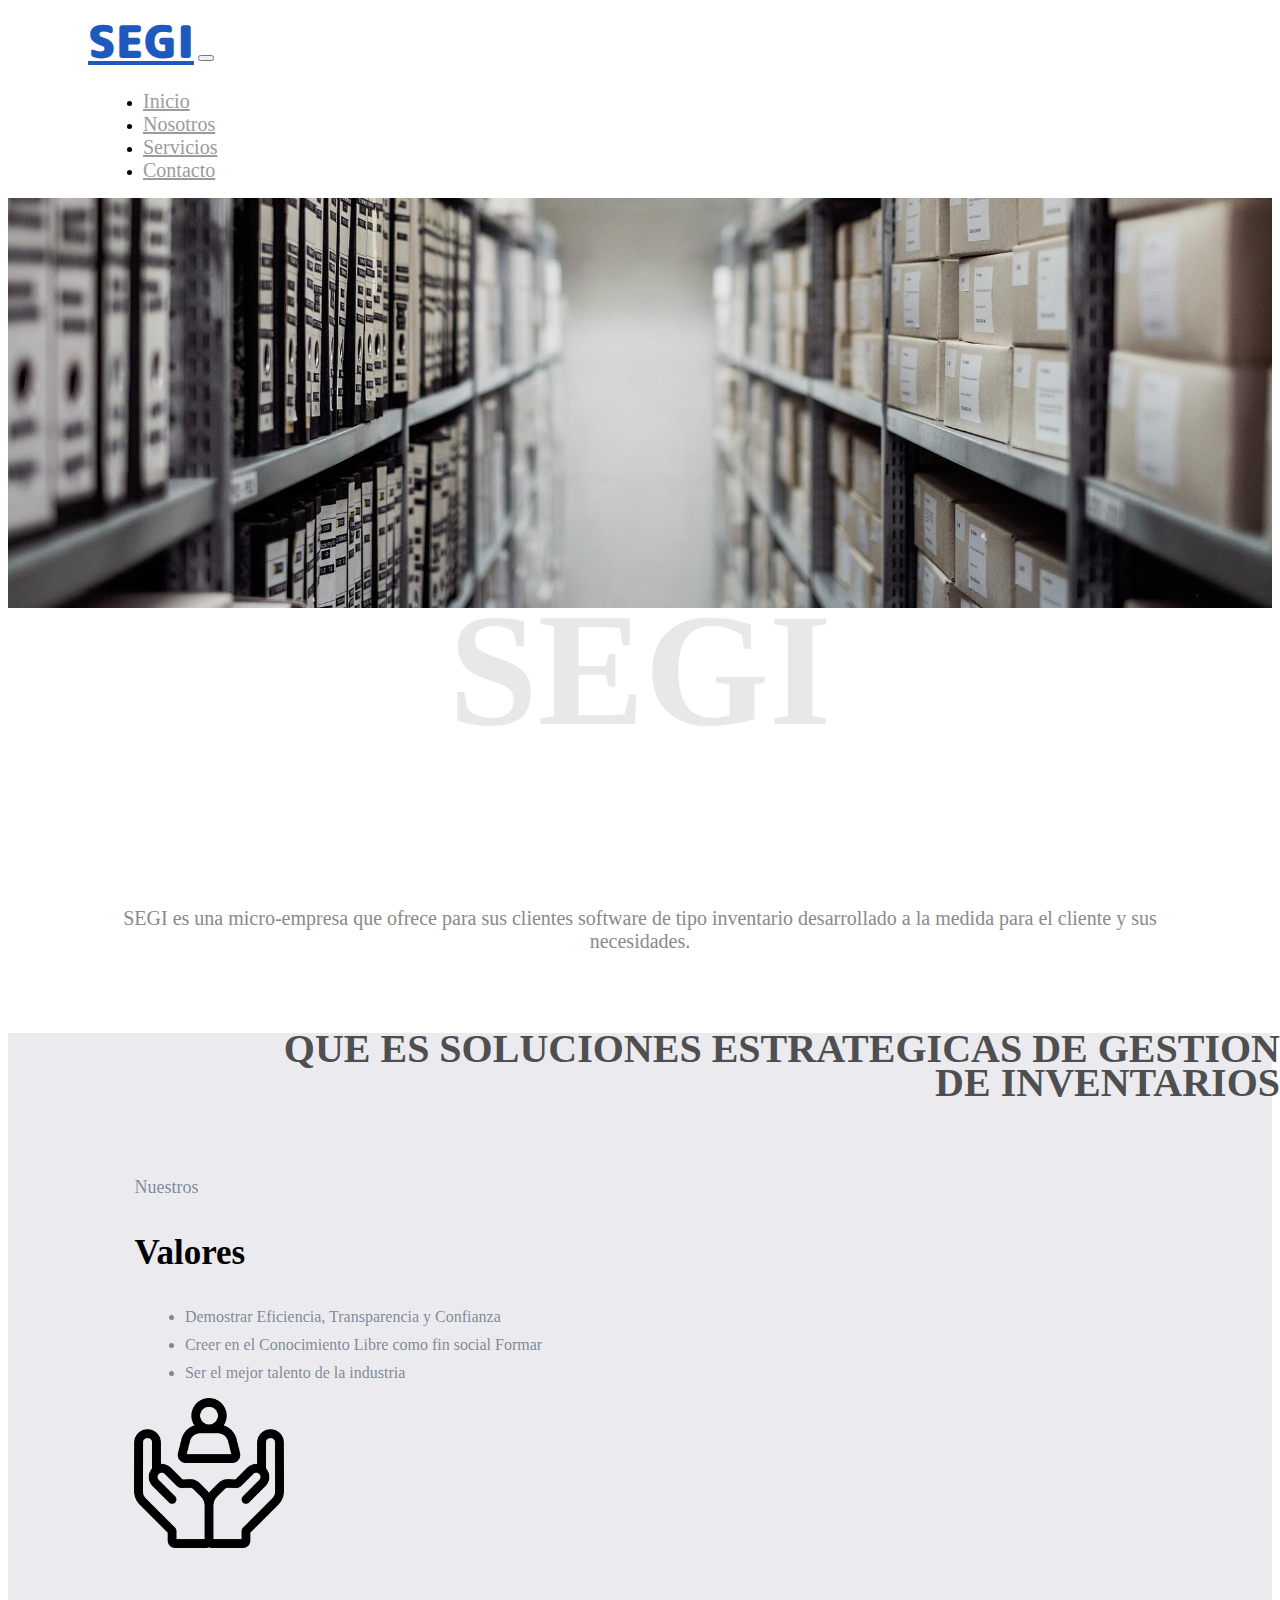
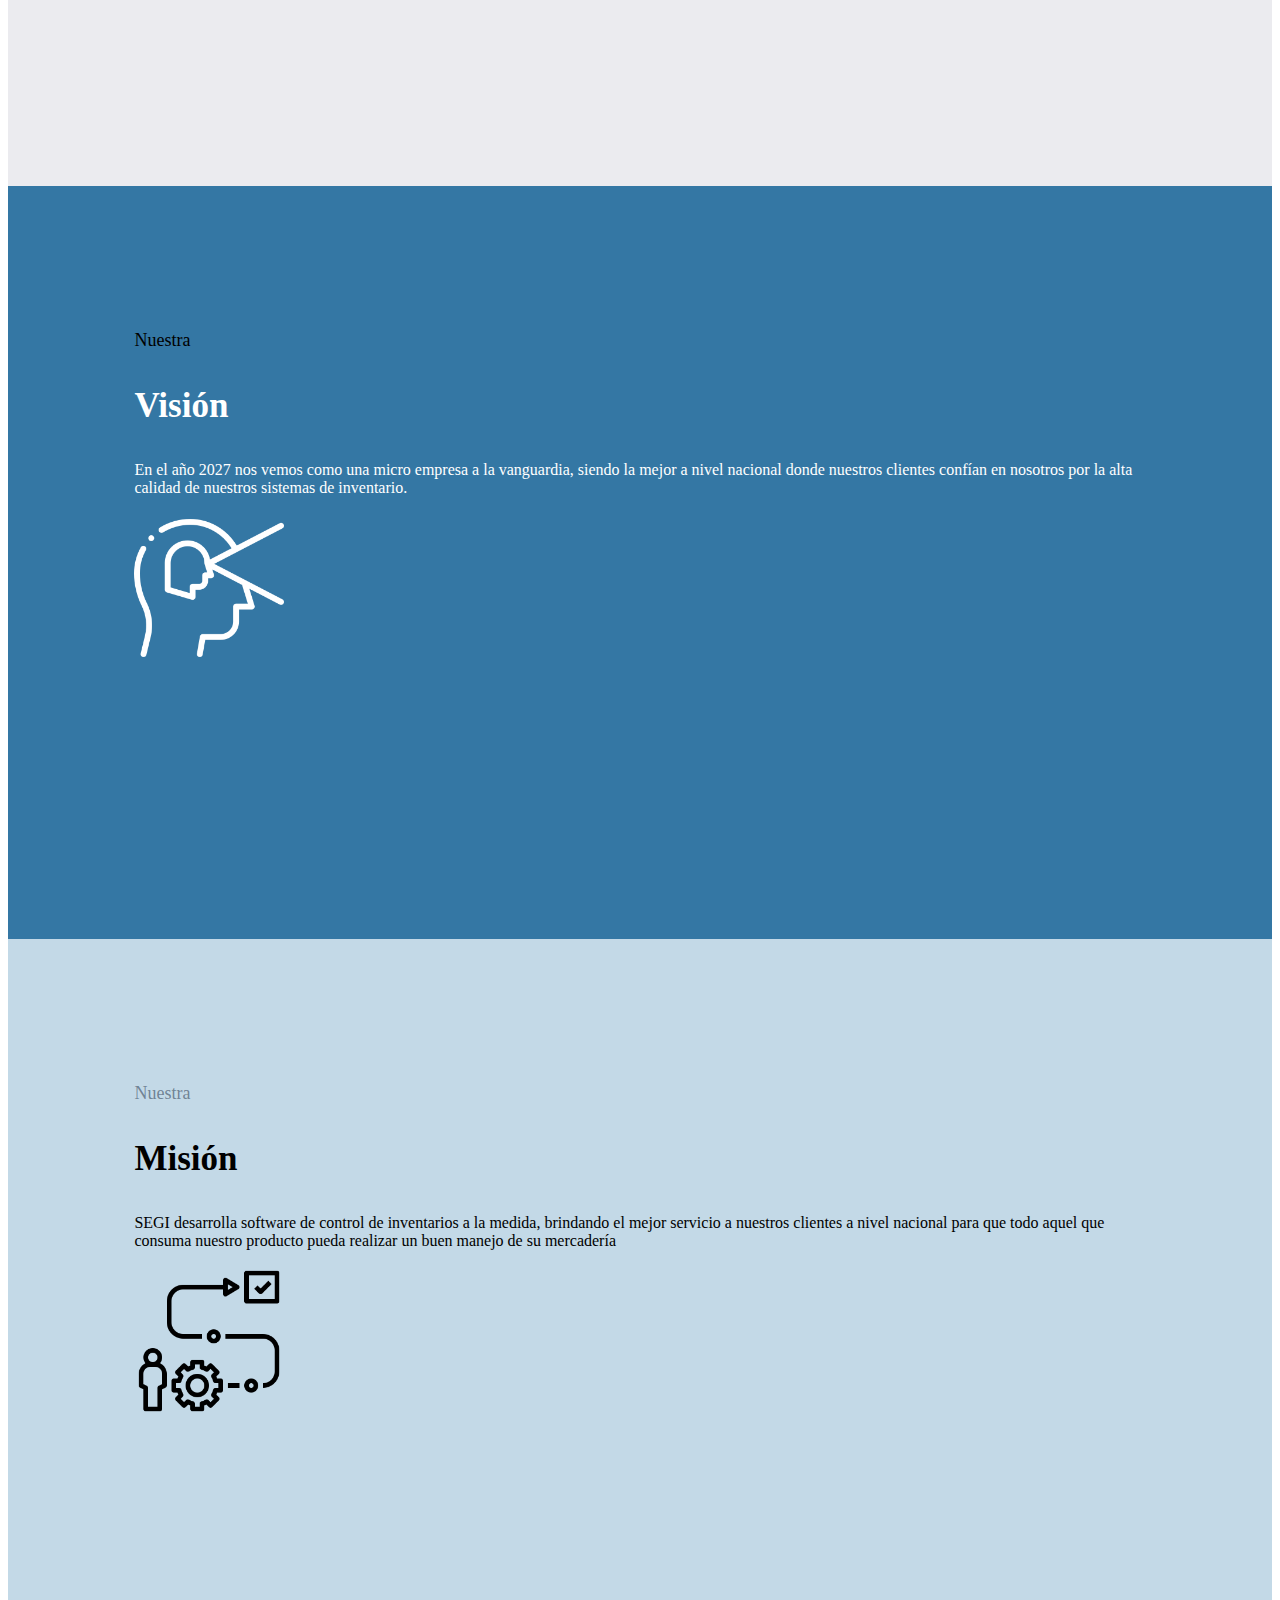
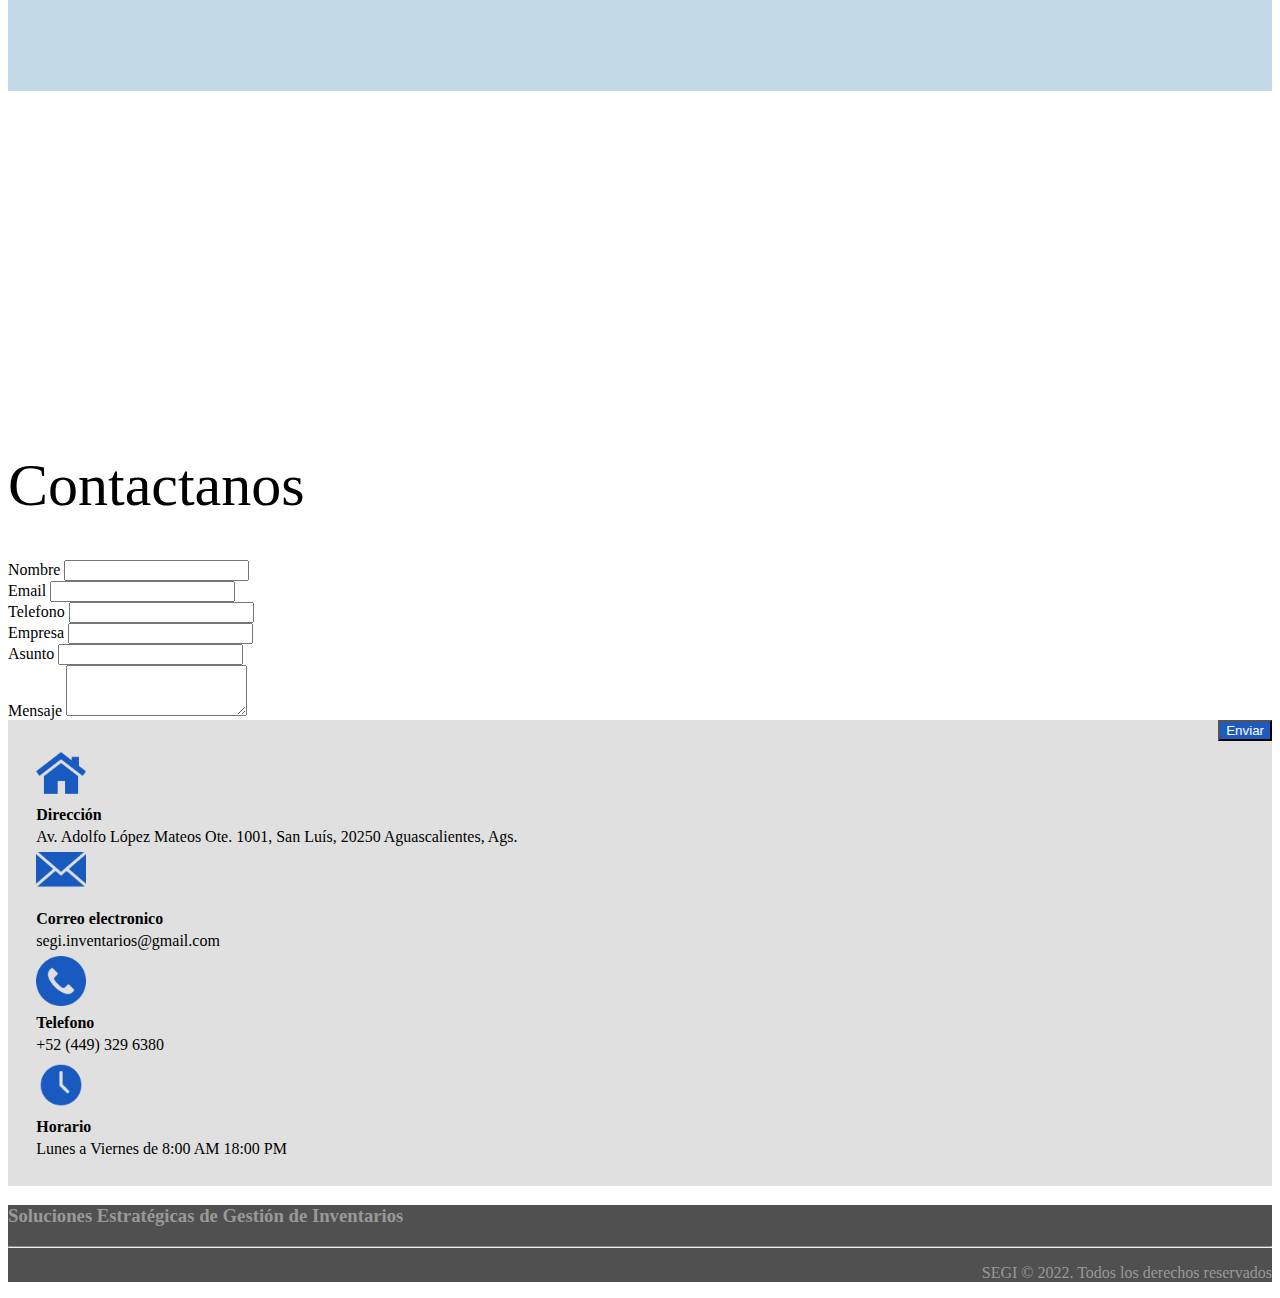
<file: index.html>
<!doctype html>
<html lang="en">

<head>
    <!-- Required meta tags -->
    <meta charset="utf-8">
    <meta name="viewport" content="width=device-width, initial-scale=1, shrink-to-fit=no">

    <!-- Bootstrap CSS -->
    <link rel="stylesheet" href="https://cdn.jsdelivr.net/npm/bootstrap@4.6.1/dist/css/bootstrap.min.css" integrity="sha384-zCbKRCUGaJDkqS1kPbPd7TveP5iyJE0EjAuZQTgFLD2ylzuqKfdKlfG/eSrtxUkn" crossorigin="anonymous">
    <link href="css/mystyle.css" rel="stylesheet" type="text/css">

    <title>Soluciones Estratégicas de Gestión de Inventarios</title>
</head>

<body>
    <div id="bg-img" class="container-fluid p-0">
        <nav id="navbar" class="navbar navbar-expand-lg navbar-light" style="z-index: 99;">
            <a id="logo_segi" class="navbar-brand" href="#">SEGI</a>
            <button class="navbar-toggler" type="button" data-toggle="collapse" data-target="#navbarNav" aria-controls="navbarNav" aria-expanded="false" aria-label="Toggle navigation">
        <span class="navbar-toggler-icon"></span>
      </button>
            <div class="collapse navbar-collapse" id="navbarNav">
                <ul class="navbar-nav ml-auto">
                    <li class="nav-item active">
                        <a class="nav-link" href="#">Inicio</a>
                    </li>
                    <li class="nav-item">
                        <a class="nav-link" href="#">Nosotros</a>
                    </li>
                    <li class="nav-item">
                        <a class="nav-link" href="#">Servicios</a>
                    </li>
                    <li class="nav-item">
                        <a class="nav-link" href="#">Contacto</a>
                    </li>
                </ul>
            </div>
        </nav>
    </div>
    <div class="container">
        <div class="row">
            <div class="col-md-6">
                <p class="" id="segi_g">SEGI</p>
            </div>
            <div id="col_segi_a" class="col-md-6">
                <p id="segi_a">QUE ES SOLUCIONES ESTRATEGICAS DE GESTION DE INVENTARIOS</p>
            </div>
        </div>
        <div class="p-0 m-0 sub_text_segi" style="text-align: center">
            <p class="">SEGI es una micro-empresa que ofrece para sus clientes software de tipo inventario desarrollado a la medida para el cliente y sus necesidades.</p>
        </div>
    </div>
    <div class="container container_cards_segi mb-5">
        <div class="row">
            <div class="col-md-4">
                <div class="card" style="background-color: #EBEBEF">
                    <p class="mini_title_nue_val">Nuestros</p>
                    <p class="title_nue_val">Valores</p>
                    <ul class="text_nue_val">
                        <li>
                            Demostrar Eficiencia, Transparencia y Confianza
                        </li>
                        <li>
                            Creer en el Conocimiento Libre como fin social Formar
                        </li>
                        <li class="mb-0">
                            Ser el mejor talento de la industria
                        </li>
                    </ul>
                    <img class="img-fluid mx-auto mt-4" width="150" src="./img/valor_icon.png" alt="">
                </div>
            </div>
            <div class="col-md-4">
                <div class="card" style="background-color: #3477A4">
                    <p class="mini_title_nue_visi">Nuestra</p>
                    <p class="title_nue_visi">Visión</p>
                    <p class="text_nue_visi">En el año 2027 nos vemos como una micro empresa a la vanguardia, siendo la mejor a nivel nacional donde nuestros clientes confían en nosotros por la alta calidad de nuestros sistemas de inventario.</p>
                    <img class="img-fluid mx-auto mt-4" width="150" src="./img/vision_icon_white.png" alt="">
                </div>
            </div>
            <div class="col-md-4">
                <div class="card" style="background-color: #C3D9E7">
                    <p class="mini_title_nue_nues">Nuestra</p>
                    <p class="title_nue_misio">Misión </p>
                    <p>SEGI desarrolla software de control de inventarios a la medida, brindando el mejor servicio a nuestros clientes a nivel nacional para que todo aquel que consuma nuestro producto pueda realizar un buen manejo de su mercadería</p>
                    <img class="img-fluid mx-auto" width="150" src="./img/mision_icon.png" alt="">
                </div>
            </div>
        </div>
    </div>
    <div class="container text-center">
        <iframe width=" 560 " height="315 " src="https://www.youtube.com/embed/u33ZO3DnwjY " title="YouTube video player " frameborder="0 " allow="accelerometer; autoplay; clipboard-write; encrypted-media; gyroscope; picture-in-picture " allowfullscreen></iframe>
    </div>
    <div class="container ">
        <h1 class="text-center mt-5 mb-4 " style="font-size: 60px; font-weight: 500; ">Contactanos</h1>
        <form class="pb-5 " id="form_contact ">
            <div class="row ">
                <div class="col-md-6 ">
                    <div class="form-group ">
                        <label for="exampleInputEmail1 ">Nombre</label>
                        <input type="email " class="form-control " id="exampleInputEmail1 " aria-describedby="emailHelp ">
                    </div>
                </div>
                <div class="col-md-6 ">
                    <div class="form-group ">
                        <label for="exampleInputPassword1 ">Email</label>
                        <input type="password " class="form-control " id="exampleInputPassword1 ">
                    </div>
                </div>
            </div>
            <div class="row ">
                <div class="col-md-6 ">
                    <div class="form-group ">
                        <label for="exampleInputPassword1 ">Telefono</label>
                        <input type="password " class="form-control " id="exampleInputPassword1 ">
                    </div>
                </div>
                <div class="col-md-6 ">
                    <div class="form-group ">
                        <label for="exampleInputPassword1 ">Empresa</label>
                        <input type="password " class="form-control " id="exampleInputPassword1 ">
                    </div>
                </div>
            </div>
            <div class="row ">
                <div class="col-md-12 ">
                    <div class="form-group ">
                        <label for="exampleInputPassword1 ">Asunto</label>
                        <input type="password " class="form-control " id="exampleInputPassword1 ">
                    </div>
                </div>
            </div>
            <div class="row ">
                <div class="col-md-12 ">
                    <div class="form-group ">
                        <label for="exampleFormControlTextarea1 ">Mensaje</label>
                        <textarea class="form-control " id="exampleFormControlTextarea1 " rows="3 "></textarea>
                    </div>
                </div>
            </div>
            <button type="submit " class="btn px-5 " style="background-color: #1E5ABE; color: white; float: right; ">Enviar</button>
        </form>
    </div>
    <!-- <contact-component></contact-component> -->
    <footer>
        <footer-component></footer-component>
        <div class="container-fluid " style="background-color: #505050; ">
            <h3 class="pt-4 " style="color: #999999; ">Soluciones Estratégicas de Gestión de Inventarios</h3>
            <hr style="background: #999999; border-top: 1.5px solid rgba(0,0,0,.1); ">
            <p class="mb-0 pb-2 " style="text-align: end; color: #999999 ">SEGI © 2022. Todos los derechos reservados</p>
        </div>
    </footer>

    <script src="https://cdn.jsdelivr.net/npm/jquery@3.5.1/dist/jquery.slim.min.js " integrity="sha384-DfXdz2htPH0lsSSs5nCTpuj/zy4C+OGpamoFVy38MVBnE+IbbVYUew+OrCXaRkfj " crossorigin="anonymous "></script>
    <script src="https://cdn.jsdelivr.net/npm/bootstrap@4.6.1/dist/js/bootstrap.bundle.min.js " integrity="sha384-fQybjgWLrvvRgtW6bFlB7jaZrFsaBXjsOMm/tB9LTS58ONXgqbR9W8oWht/amnpF " crossorigin="anonymous "></script>
    <script src="js/Contact-component.js "></script>

    <script src="js/Footer-component.js "></script>

    <!-- <script>
        window.onscroll = function() {
            scrollFunction()
        };

        function scrollFunction() {
            if (document.body.scrollTop > 50 || document.documentElement.scrollTop > 50 || document.body.scroll < 50) {
                document.getElementById("navbar ").style.background = '#ffff';
                document.getElementById("navbar ").style.boxShadow = '0px 4px 4px rgba(0, 0, 0, 0.25)';

            } else {
                document.getElementById("navbar ").style.background = '#ffffff00';
                document.getElementById("navbar ").style.boxShadow = 'none';
            }
        }
    </script> -->
</body>

</html>
</file>
<file: css/mystyle.css>
@import url('https://fonts.googleapis.com/css2?family=M+PLUS+Rounded+1c:wght@400;500;700;800;900&family=Montserrat:ital,wght@0,400;0,600;0,700;0,800;1,400;1,500&family=Palanquin+Dark:wght@400;500;600;700&family=Palanquin:wght@100;200;300;400;500;600;700&family=Poppins:ital,wght@0,400;0,500;0,600;0,700;0,800;0,900;1,400;1,500;1,600;1,700;1,800;1,900&family=Rubik:ital,wght@0,300;0,400;0,500;0,600;0,700;0,800;0,900;1,300;1,400;1,500;1,600;1,700;1,800;1,900&display=swap');
#bg-img {
    background-image: url(../img/fondo1.jpg);
    background-size: cover;
    background-position: center;
    background-repeat: no-repeat;
    height: 600px;
}

#logo_segi {
    color: #1E5ABE;
    font-size: 45px;
    font-weight: 900;
    font-family: 'M PLUS Rounded 1c', sans-serif;
}

#navbar {
    padding-left: 5rem;
    padding-right: 5rem;
    position: fixed;
    width: 100%;
    background: white;
}

#navbarNav li a {
    font-size: 20px;
    color: rgb(158, 154, 154);
}

#navbarNav li a:hover {
    color: white;
}

#navbarNav li {
    margin-left: 15px;
    margin-right: 15px;
}

#navbarNav li:hover {
    background-color: #1E5ABE;
    border-radius: 10px;
}

#segi_g {
    font-size: 160px;
    font-weight: 700;
    color: rgba(107, 107, 107, 0.153);
    text-align: center;
    margin-top: -30px;
}

#segi_a {
    color: #4F4F4F;
    font-weight: 600;
    font-size: 40px;
    line-height: 34px;
}

#col_segi_a {
    position: absolute;
    margin-top: 5.4%;
    margin-left: 20%;
    text-align: end;
}

.sub_text_segi {
    margin-top: -1rem !important;
    margin-left: 6rem !important;
    margin-right: 6rem !important;
}

.sub_text_segi p {
    font-size: 20px !important;
    color: #8A8A8A;
}

.container_cards_segi {
    margin-top: 80px !important;
}

.container_cards_segi .card {
    padding: 10%;
    height: 500px;
}

.mini_title_nue_val {
    color: rgba(65, 81, 102, 65%);
    font-weight: 400;
    font-size: 18px;
    margin-bottom: 0%;
}

.mini_title_nue_visi {
    color: black;
    font-weight: 500;
    font-size: 18px;
    margin-bottom: 0%;
}

.mini_title_nue_nues {
    color: rgba(65, 81, 102, 65%);
    font-weight: 500;
    font-size: 18px;
    margin-bottom: 0%;
}

.title_nue_val {
    color: black;
    font-size: 35px;
    font-weight: 700;
}

.title_nue_visi {
    color: white;
    font-size: 35px;
    font-weight: 700;
}

.title_nue_misio {
    color: black;
    font-size: 35px;
    font-weight: 700;
}

.text_nue_val {
    color: rgba(65, 81, 102, 65%);
    font-size: 16px;
    padding-left: 5%;
}

.text_nue_visi {
    color: white;
    font-size: 16px;
}

.text_nue_val li {
    margin-bottom: 10px;
}

#form_contact input {
    background-color: #F0F0F0;
    border-radius: 8px;
}

#form_contact textarea {
    background-color: #F0F0F0;
    border-radius: 8px;
}
</file>
